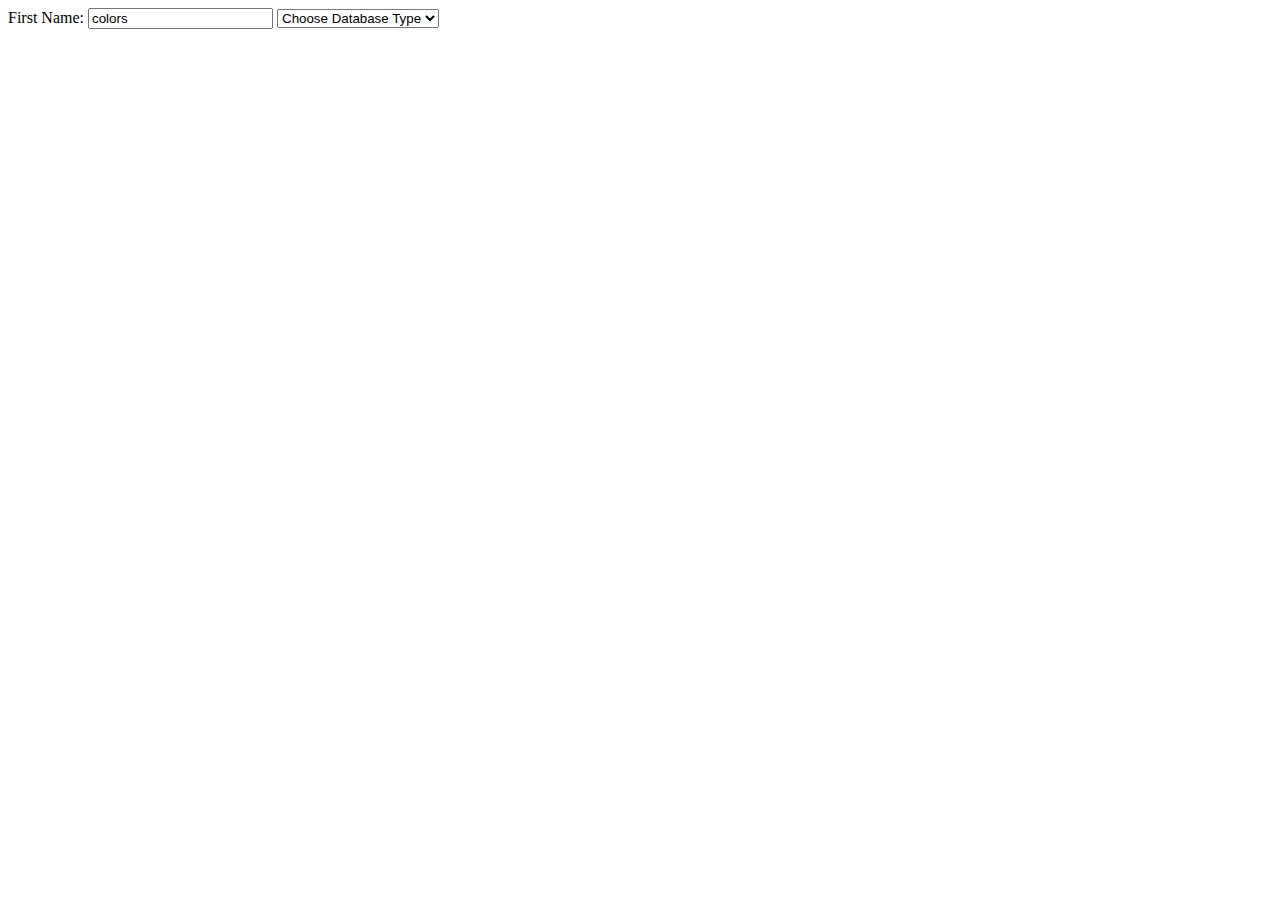
<file: index1.html>
<!DOCTYPE html>
<html lang="en" dir="ltr">
  <head>
    <meta charset="utf-8">
    <title>Cheese</title>
  </head>
  <body>
    First Name: <input id="myText" type="text" value="colors">

    <select name="" onchange="myFunction(event)">
    <option disabled selected>Choose Database Type</option>
    <option value="Green">green</option>
    <option value="Red">red</option>
    <option value="Orange">orange</option>
    <option value="Black">black</option>
</select>

    <script>
    function myFunction(e) {
    document.getElementById("myText").value = e.target.value
}
    </script>
</body>
  <!-- <body>
    <form id="personalinfo">
      First Name:<br>
      <input type="text" name="firstname"><br>
      Last Name:<br>
      <input type="text" name="lastname"><br>
      Employee Number:<br>
      <input type="number" name="employeenumber"><br>
      <input type="submit"
    </form>

    <select name = "variety" form="personalinfo">
      <option value="select" selected>Select</option>
      <option value="marblejack">Marble Jack</option>
      <option value="pepperjack">pepper Jack</option>
      <option value="montereyjack">Monterey Jack</option>
    </select>
  </body> -->
</html>
</file>
